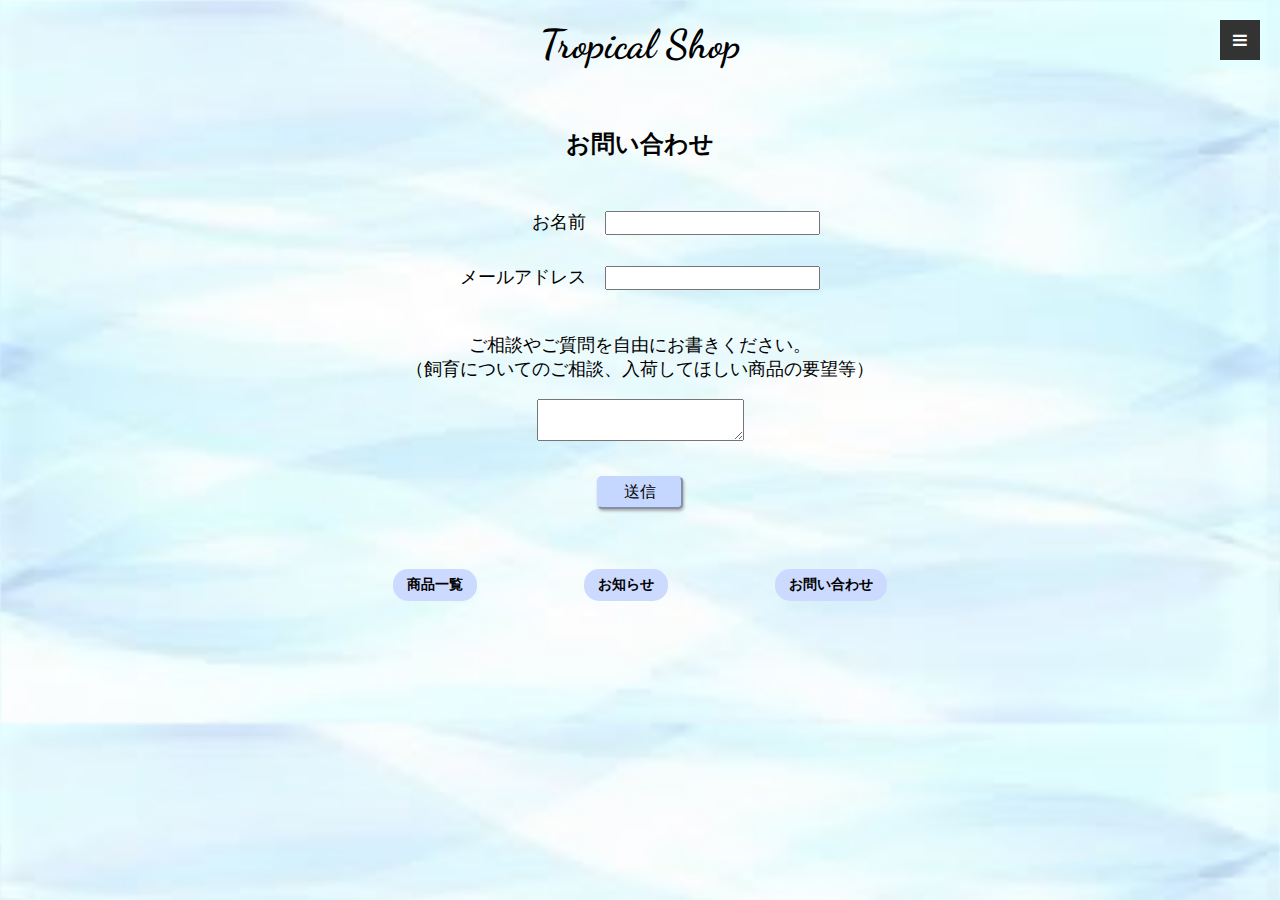
<file: 熱帯魚ショップ/お問い合わせ/index.html>
<!doctype html>
<html lang="ja">
<head>
	<meta charset="utf-8">
	<meta name="viewport" contact="width=device-width,initial-scale=1.0">
	<title>お問い合わせ</title>
<link rel="stylesheet" href="https://stackpath.bootstrapcdn.com/font-awesome/4.7.0/css/font-awesome.min.css">
<link rel="stylesheet" href="../css/normalize.css">
<link rel="stylesheet" href="../css/style.css">
<script type="text/javascript" src="https://ajax.googleapis.com/ajax/libs/jquery/2.0.0/jquery.min.js"></script>
<link href="https://fonts.googleapis.com/css2?family=Dancing Script&display=swap" rel="stylesheet">
</head>
<body>
    <header class="header-inner">
        <h1>Tropical Shop</h1>
		<div class="menu-btn">
			<i class="fa fa-bars" aria-hidden="true"></i>
		</div>
		<div class="menu">
			<div class="menu__item"><a href="../index.html#syouhin">商品一覧</a></div>
			<div class="menu__item"><a href="../index.html#kogata">小型熱帯魚</a></div>
			<div class="menu__item"><a href="../index.html#cyugata">中型熱帯魚</a></div>
			<div class="menu__item"><a href="../index.html#ogata">大型熱帯魚</a></div>
			<div class="menu__item"><a href="../index.html/#suisou">水槽セット</a></div>
			<div class="menu__item"><a href="../index.html#mizukusa">水草</a></div>
			<div class="menu__item"><a href="../index.html#ishiryumoku">石・流木</a></div>
			<div class="menu__item"><a href="../index.html#sonotaguzzu">その他グッズ</a></div>
			<div class="menu__item"><a href="../お知らせ/index.html">お知らせ</a></div>
			<div id="page_link9" class="menu__item"><a href="#otoiawase">お問い合わせ</a></div>
			<div class="menu__item"><a href="#">カート</a></a></div>
		</div>
    </header>
	<main>
	<div class="midashi3">
		<a name="otoiawase"><h1>お問い合わせ</h1></a>
	</div>
		<div class="otoiawase">
			<form action="＃">
				<div class="fo-mu">
				<div>
					<label for="name">お名前</label>
					<input type="text" id="name" name="your-name">
				</div>
				<div>
					<label for="email">メールアドレス</label>
					<input type="email" id="email" name="your-email">
				</div>
				</div>
				<div class="jiyu">
					<label for="message"><p>ご相談やご質問を自由にお書きください。<br>（飼育についてのご相談、入荷してほしい商品の要望等）</p></label>
					<textarea id="message" name="your-message"></textarea>
				</div>
				<div class="sousin">
					<input type="submit" class="button" value="送信">
				</div>
			</form>
		</div>
	</main>
	<footer>
    	<div>
			<ul class="footer-inner">
				<li><a href="../index.html#syouhin">商品一覧</a></li>
				<li><a href="../お知らせ/index.html">お知らせ</a></li>
				<li><a href="">お問い合わせ</a></li>
			</ul>
	</div>
	</footer>

	<script>
		$(function(){
		$('.menu-btn').on('click', function(){
		  $('.menu').toggleClass('is-active');
		});
	  }());
	  
$(function() {
    $('#nav_toggle').click(function(){ // headerにclass名「open_nav」を追加及び削除
        $('header').toggleClass('open_nav');

    });

    $('nav a').on('click', function(){
        if (window.innerWidth <= 768) {
            $('#nav_toggle').click();
        }
    });
});

$("#page_link").click(function(){
	$('.menu').toggleClass('is-active');
});
$("#page_link1").click(function(){
	$('.menu').toggleClass('is-active');
});

$("#page_link2").click(function(){
	$('.menu').toggleClass('is-active');
});

$("#page_link3").click(function(){
	$('.menu').toggleClass('is-active');
});

$("#page_link4").click(function(){
	$('.menu').toggleClass('is-active');
});

$("#page_link5").click(function(){
	$('.menu').toggleClass('is-active');
});

$("#page_link6").click(function(){
	$('.menu').toggleClass('is-active');
});

$("#page_link7").click(function(){
	$('.menu').toggleClass('is-active');
});
$("#page_link9").click(function(){
	$('.menu').toggleClass('is-active');
});
	</script>
</body>
</html>
</file>
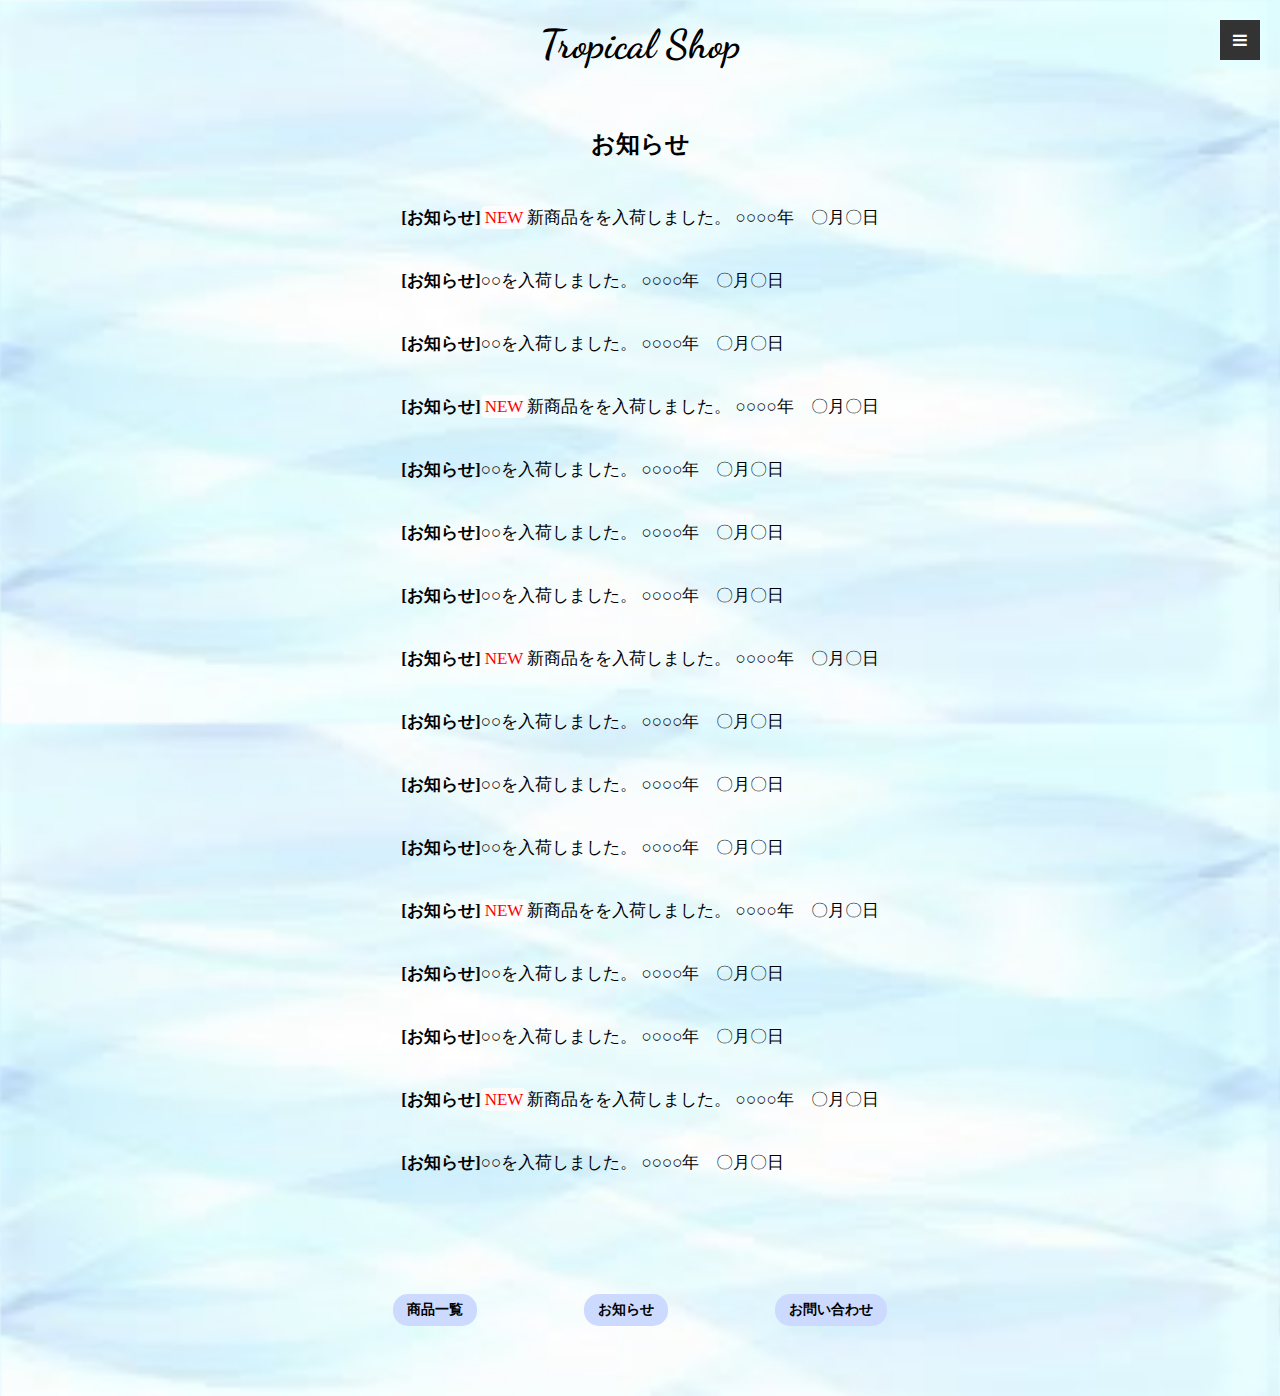
<file: 熱帯魚ショップ/お知らせ/index.html>
<!doctype html>
<html lang="ja">
<head>
	<meta charset="utf-8">
	<meta name="viewport" contact="width=device-width,initial-scale=1.0">
	<title>カート</title>
<link rel="stylesheet" href="https://stackpath.bootstrapcdn.com/font-awesome/4.7.0/css/font-awesome.min.css">
<link rel="stylesheet" href="../css/normalize.css">
<link rel="stylesheet" href="../css/style.css">
<script type="text/javascript" src="https://ajax.googleapis.com/ajax/libs/jquery/2.0.0/jquery.min.js"></script>
<link href="https://fonts.googleapis.com/css2?family=Dancing Script&display=swap" rel="stylesheet">
</head>
<body>
	<header class="header-inner">
		<h1>Tropical Shop</h1>
			<div class="menu-btn">
				<i class="fa fa-bars" aria-hidden="true"></i>
			</div>
			<div class="menu">
				<div class="menu__item"><a href="../index.html#syouhin">商品一覧</a></div>
				<div class="menu__item"><a href="../index.html#kogata">小型熱帯魚</a></div>
				<div class="menu__item"><a href="../index.html#cyugata">中型熱帯魚</a></div>
				<div class="menu__item"><a href="../index.html#ogata">大型熱帯魚</a></div>
				<div class="menu__item"><a href="../index.html/#suisou">水槽セット</a></div>
				<div class="menu__item"><a href="../index.html#mizukusa">水草</a></div>
				<div class="menu__item"><a href="../index.html#ishiryumoku">石・流木</a></div>
				<div class="menu__item"><a href="../index.html#sonotaguzzu">その他グッズ</a></div>
				<div id="page_link8" class="menu__item"><a href="#oshirase">お知らせ</a></div>
				<div class="menu__item"><a href="../お問い合わせ/index.html">お問い合わせ</a></div>
				<div class="menu__item"><a href="#">カート</a></a></div>
			</div>
	</header>
<div class="container">
	<main>
		<div class="midashi2">
			<a name="oshirase"><h1>お知らせ</h1></a>
		</div>
			<div class="text">
				<ul class="oshirase">
					<li><strong>[お知らせ]</strong><span>NEW</span>新商品をを入荷しました。	○○○○年　〇月〇日
					<li><strong>[お知らせ]</strong>○○を入荷しました。	○○○○年　〇月〇日
					<li><strong>[お知らせ]</strong>○○を入荷しました。	○○○○年　〇月〇日
					<li><strong>[お知らせ]</strong><span>NEW</span>新商品をを入荷しました。	○○○○年　〇月〇日
					<li><strong>[お知らせ]</strong>○○を入荷しました。	○○○○年　〇月〇日
					<li><strong>[お知らせ]</strong>○○を入荷しました。	○○○○年　〇月〇日
					<li><strong>[お知らせ]</strong>○○を入荷しました。	○○○○年　〇月〇日
					<li><strong>[お知らせ]</strong><span>NEW</span>新商品をを入荷しました。	○○○○年　〇月〇日
					<li><strong>[お知らせ]</strong>○○を入荷しました。	○○○○年　〇月〇日
					<li><strong>[お知らせ]</strong>○○を入荷しました。	○○○○年　〇月〇日
					<li><strong>[お知らせ]</strong>○○を入荷しました。	○○○○年　〇月〇日
					<li><strong>[お知らせ]</strong><span>NEW</span>新商品をを入荷しました。	○○○○年　〇月〇日
					<li><strong>[お知らせ]</strong>○○を入荷しました。	○○○○年　〇月〇日
					<li><strong>[お知らせ]</strong>○○を入荷しました。	○○○○年　〇月〇日
					<li><strong>[お知らせ]</strong><span>NEW</span>新商品をを入荷しました。	○○○○年　〇月〇日
					<li><strong>[お知らせ]</strong>○○を入荷しました。	○○○○年　〇月〇日
				</ul>
			</div>
	</main>
</div>
	<footer>
    	<div>
        	<ul class="footer-inner">
            	<li><a href="../index.html#syouhin">商品一覧</a></li>
                <li><a href="../お知らせ/index.html">お知らせ</a></li>
                <li><a href="#">お問い合わせ</a></li>
            </ul>
		</div>
	</footer>
	<script src="https://code.jquery.com/jquery-3.4.1.js" integrity="sha256-WpOohJOqMqqyKL9FccASB9O0KwACQJpFTUBLTYOVvVU=" crossorigin="anonymous"></script>
	<script>
	$(function(){
		$('.menu-btn').on('click', function(){
		  $('.menu').toggleClass('is-active');
		});
	  }());
	  


$(function() {
    $('#nav_toggle').click(function(){ // headerにclass名「open_nav」を追加及び削除
        $('header').toggleClass('open_nav');
    });

    $('nav a').on('click', function(){
        if (window.innerWidth <= 768) {
            $('#nav_toggle').click();
        }
    });
});

$("#page_link8").click(function(){
	$('.menu').toggleClass('is-active');
});

	</script>

</body>
</html>
</file>
<file: 熱帯魚ショップ/css/style.css>
@charset "utf-8";

body {
    background-image: url(../img/irasuto.jpeg);
    background-size: 100%;
    background-repeat: repeat-y;
    font-family: "游ゴシック体", YuGothic, "游ゴシック", "Yu Gothic", sans-serif;
    margin: 0px;
    padding: 0px;
}

.container {
    max-width: 390px;
    margin: 0 auto;
}

/* header */
.header-inner {
    display: flex;
    justify-content: space-between;
}

.header-inner h1{
    font-family: "游ゴシック体", YuGothic, "游ゴシック", "Yu Gothic", sans-serif;
    font-size: 25px;
    font-weight: bold;
    margin: 0 auto;
    margin-top: 20px;
}

.navbar-inner {
    display: flex;
    margin-top: 40px;
}

/*----------------------------
* メニュー開閉ボタン
*----------------------------*/
.menu-btn{
    position: fixed;
    top: 20px;
    right: 20px;
    z-index: 2;
    width: 40px;
    height: 40px;
    display: flex;
    justify-content: center;
    align-items: center;
    background: #333;
    color: #fff;
  }
  
  /*----------------------------
  * メニュー本体
  *----------------------------*/
  a:active {
    color: #888;
  }

  .menu a {
	font-size: 16px;
	display: block;
	padding: 0.1rem 0px;
	color: #fff;
	text-decoration: none;
	text-align: center;
}

  .menu{
    position: fixed;
    top: 0;
    right: 0;
    z-index: 1;
    width: 100vw;
    height: 100vh;
    display: flex;
    flex-direction: column;
    align-items: center;
    justify-content: center;
    background: #555;
  }

  .menu a {
      text-decoration: none;
      color: #fff;
  }

  .menu__item{
    width: 100%;
    height: auto;
    padding: .5em 1em;
    text-align: center;
    color: #fff;
    box-sizing: border-box;
  }
  
  /*----------------------------
  * アニメーション部分
  *----------------------------*/
  
  /* アニメーション前のメニューの状態 */
  .menu{
    transform-origin: top left;
    transform: rotateZ(-90deg);
    transition: all .3s ease;
  }
  /* アニメーション後のメニューの状態 */
  .menu.is-active{
    transform: rotateZ(0deg);
  }
  
  

/*ここまで*/

@media  screen and (min-width: 768px){
    .header-inner h1 {
        font-family: 'Dancing Script', cursive;
        font-size: 40px;
    }
    .container {
        max-width: 1000px;
    }
    .image-left {
        width: 50%;   
    }
    .image-left img {
        width: 280px;
        height: 210px;
        margin-left: 45px;
    }
    .text-right p {
        font-size: 15px;
        margin: 40px 0px 0px 0px;
        margin-right: 15%;
        margin-left: 15%;
    }
    .image-right {
        width: 50%;
        
    }
    .image-right img {
        width: 280px;
        height: 210px;
        margin-right: 45px;
    }
    .text-left p {
        font-size: 15px;
        margin: 60px 0px 0px 0px;
        margin-right: 15%;
        margin-left: 15%;
    }
}

/* main */
.akua1 {
    display: flex;
    margin-top: 50px;
}

.image-left {
    width: 40%;
    margin: 0% 0% 0% 10%;
    margin-top: 30px;
}

.text-right {
    font-size: 10px;
    width: 50%;
    margin: 0% 10% 0% 10%;
}

.akua2 {
    display: flex;
    margin-top: 40px;
    margin-bottom: 100px;
}

.text-left {
    font-size: 10px;
    width: 50%;
    margin: 0% 10% 0% 10%;
}

.image-right {
    width: 40%;
    margin: 0% 10% 0% 0%;
    margin-top: 30px;
}

.syouhinichiran {
    text-align: center;
}

.iro {
    margin-top: 20px;
    display: flex;
    justify-content: center;
}

.midashi1 {
    font-size: 7px;
}

.midashi1 h1 {
    margin-bottom: 0px;
    margin: 0 auto;
}

.syoshin {
    display: flex;
    font-size: 5px;
    margin: 0% 2%;
    margin-top: 10px;
}

.cyukyu {
    display: flex;
    font-size: 5px;
    margin: 0% 2%;
    margin-top: 10px;
}

.jokyu {
    display: flex;
    font-size: 5px;
    margin: 0% 2%;
    margin-top: 10px;
}

.kogata {
    max-width: 500px;
    margin: 0 auto;
}

.kogata h1 {
    margin-top: 80px;
    font-size: 15px;
    text-align: center;
}

.cyugata {
    max-width: 500px;
        margin: 0 auto;
}

.cyugata h1 {
    font-size: 15px;
    text-align: center;
}

.ogata {
    max-width: 500px;
        margin: 0 auto;
}

.ogata h1 {
    font-size: 15px;
    text-align: center;
}

.suisou {
    max-width: 500px;
    margin: 0 auto;
}

.suisou h1 {
    font-size: 15px;
    text-align: center;
}

.mizukusa {
    max-width: 500px;
    margin: 0 auto;
}

.mizukusa h1 {
    font-size: 15px;
    text-align: center;
}

.ishiryumoku {
    max-width: 500px;
    margin: 0 auto;
}

.ishiryumoku h1 {
    font-size: 15px;
    text-align: center;
}

.sonotaguzzu {
    max-width: 500px;
    margin: 0 auto;
}

.sonotaguzzu h1 {
    font-size: 15px;
    text-align: center;
}

.grid .list-item {
    width: 107px;
    margin: 0 auto;
}

.sabgrid {
    display: grid;
    gap: 40px 20px;
    grid-template-columns: 1fr 1fr 1fr;
    margin: 0% 4%;
    margin-top: 30px;
    margin-bottom: 75px;
    text-align: center;
}

.sabgrid  a{
    text-decoration: none;
    color: #000;
    font-size: 8px;
}

.grid .green {
    background-color: #E7FFE5;
}

.grid .yellow {
    background-color: #FFF9C9;
}

.grid .red {
    background-color: #FFCFCF;
}

.grid {
    display: grid;
    gap: 60px 15px;
    grid-template-columns: 1fr 1fr 1fr;
    margin: 0% 4%;
    margin-top: 30px;
    margin-bottom: 80px;
    text-align: center;
}

.grid a {
    text-decoration: none;
    color: #000;
    font-size: 8px;
}

.grid img {
    margin-top: 10%;
    width: 80px;
    height: 52px;
}

.footer-inner {
    max-width: 600px;
    display: flex;
    justify-content: space-around;
    margin: 0 auto;
    margin-top: 0px;
    margin-bottom: 40px;
    padding-left: 0px;
}

.footer-inner li {
    font-size: 12.4px;
    font-weight: bold;
    list-style-type: none;
    background-color: #ccdaff;
    margin: 0px 20px 0px 20px;
    padding: 7px 14px;
    border-radius: 15px;
}

.footer-inner li:hover {
    background-color: #bfcfff;
}

.footer-inner a {
    text-decoration: none;
    color: #000;
}

@media  screen and (min-width: 768px) {
    .akua1 {
        margin-top: 80px;
    }
    .akua2 {
        margin-top: 90px;
    }
    .syouhinichiran {
        display: block;
    }

    .syouhinichiran h1 {
        font-size: 20px;
        margin: 0 auto;
    }
    .syouhinichiran p {
        font-size: 15px;
    }
    .iro {
        display: flex;
        justify-content: center;
        margin-top: 30px;
    }
    .kogata {
        max-width: 800px;
    }
    .kogata h1 {
        font-size: 18px;
        margin-top: 100px;
    }
    .cyugata {
        max-width: 800px;
    }
    .cyugata h1 {
        font-size: 18px;
    }
    .ogata {
        max-width: 800px;
    }
    .ogata h1 {
        font-size: 18px;
    }
    .suisou {
        max-width: 800px;
    }
    .suisou h1 {
        font-size: 18px;
    }
    .mizukusa {
        max-width: 800px;
    }
    .mizukusa h1 {
        font-size: 18px;
    }
    .ishiryumoku {
        max-width: 800px;
    }
    .ishiryumoku h1 {
        font-size: 18px;
    }
    .sonotaguzzu {
        max-width: 800px;
    }
    .sonotaguzzu h1 {
        font-size: 18px;
    }
    .sabgrid {
        margin-bottom: 90px;
    }
    .grid {
        gap: 80px 0px;
        margin-bottom: 120px;
    }
    .grid a {
        text-decoration: none;
        color: #000;
        font-size: 11px;
    }
    .footer-inner {
        padding-left: 60px;
        padding-right: 60px;
    }
    .footer-inner li {
        font-size: 14px;
        margin: 0px 30px;
        margin-bottom: 30px;
        font-weight: bold;
    }
}

/*アニメーション*/




/*お知らせページ*/

.midashi2 h1{
    font-size: 16px;
    text-align: center;
    margin-top: 40px;
    margin-bottom: 30px;
}

.oshirase {
    margin-bottom: 80px;
}

.text {
    max-width: 1000px;
    margin: 0 auto;
    text-align: center;
}

.text ul  {
    padding-left: 0px;
}

.oshirase {
    display: inline-block;
    text-align: left;
}

.oshirase li {
    font-family: 'Yu Mincho';
    list-style-type: none;
    font-size: 13px;
    margin-bottom: 40px;
    padding-left: 0px;
}

.oshirase span {
    color: red;
    background-color: rgb(253, 253, 253);
    padding: 2px 4px;
    border-radius: 5px;
}

@media  screen and (min-width: 768px) {
    .midashi2 h1 {
        font-size: 24px;
        margin-top: 60px;
    }

    .oshirase li {
        font-size: 17px;
    }
}

/*お問い合わせ*/

.midashi3 h1{
    font-size: 16px;
    text-align: center;
    margin-top: 40px;
    margin-bottom: 30px;
}

.otoiawase {
    text-align: center;
}

.fo-mu {
    display: inline-block;
    text-align: right;
}

#name {
    margin-left: 15px;
    margin-bottom: 30px;
}

#email {
    margin-left: 15px;
    margin-bottom: 25px;
}

#message {
    margin-bottom: 20px;
}

.button {
    margin-top: 10px;
    margin-bottom: 60px;
    padding: 4px 25px;
    border-radius: 5px;
    background-color: #c5d6ff;
    border-color: #c5d6ff;
    box-shadow: 1px 2px 3px #aaa;
}

label {
    font-size: 14px;
    font-weight: 400;
}

@media  screen and (min-width: 768px) {
    .midashi3 h1 {
        font-size: 24px;
        margin-top: 60px;
        margin-bottom: 50px;
    }

    label {
        font-size: 18px;
        font-weight: 500;
    }
}

/*　カート*/

.ka-tohe {
    text-align: center;
    margin-top: 5em;
}

.ka-tohe p {
    margin-top: 1em;
}

.ka-tohe2 {
    text-align: center;
    margin-top: 1em;
    margin-bottom: 6em;
}

  .list-item {
        transition-duration: 0.5s;
    }

  .list-item img{
    cursor: pointer;
  }
  .list-item:hover{
    box-shadow: 10px 10px 10px rgba(0,0,0,0.5);
    transform: translateY(-10px);
    transition-duration: 0.5s;
  }

  @media  screen and (min-width: 768px) {
        .image {
            display: block;
            margin: 0px 30px;
        }

        .ka-totext {
            display: block;
            margin: 0px 30px;
        }

      .ka-tohe3 {
          display: flex;
          justify-content: center;
          margin-bottom: 40px;
      }
  }
</file>
